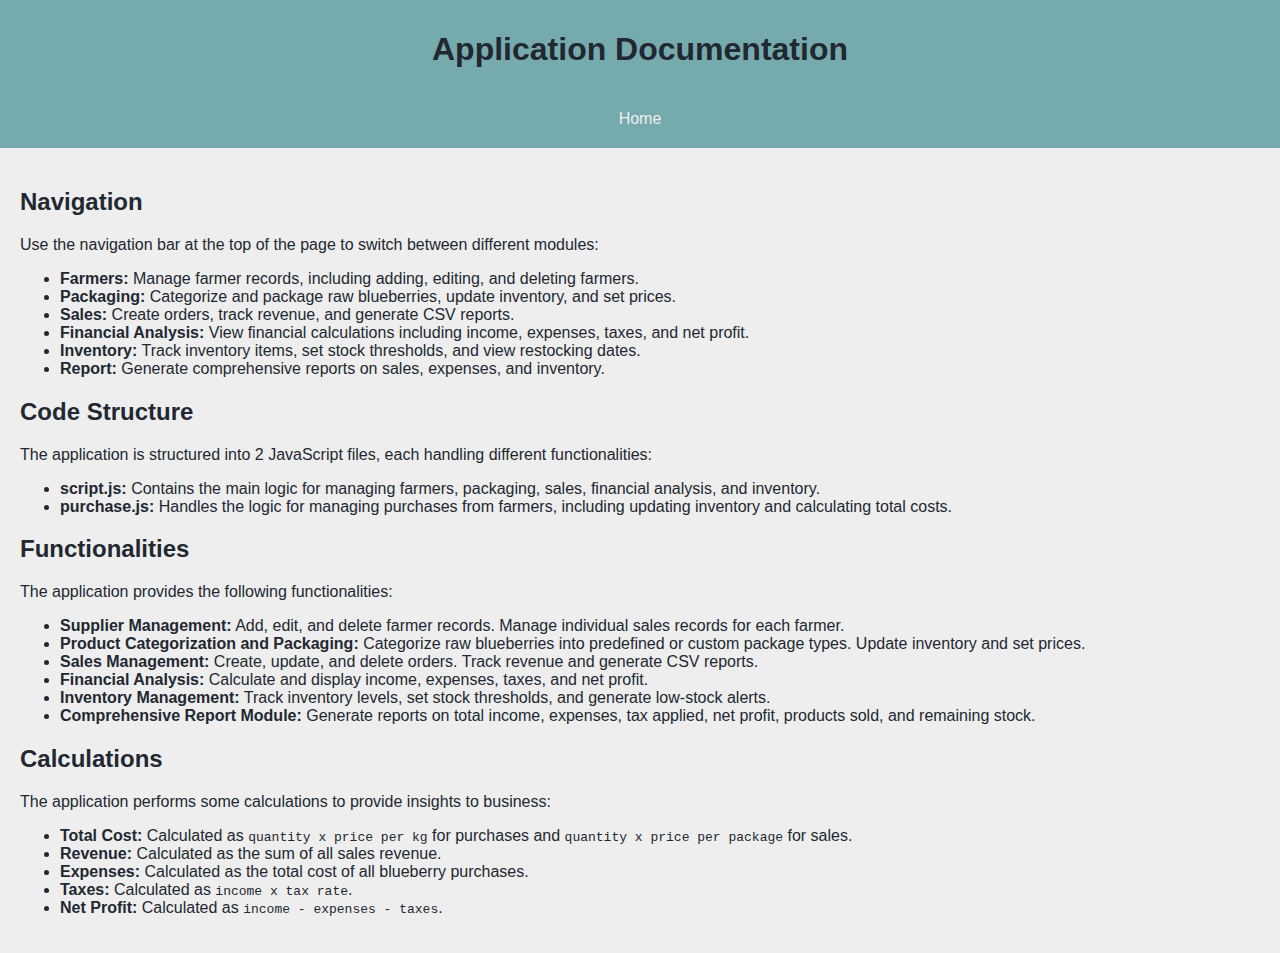
<file: documentation.html>
<!DOCTYPE html>
<html lang="en">
	<head>
		<meta charset="UTF-8" />
		<meta
			name="viewport"
			content="width=device-width, initial-scale=1.0"
		/>
		<title>Application Documentation</title>
		<link
			rel="stylesheet"
			href="styles.css"
		/>
	</head>
	<body>
		<header>
			<h1>Application Documentation</h1>
			<a
				href="index.html"
				class="home-button"
				>Home</a
			>
		</header>
		<main>
			<section>
				<h2>Navigation</h2>
				<p>
					Use the navigation bar at the top of the page to switch between
					different modules:
				</p>
				<ul>
					<li>
						<strong>Farmers:</strong> Manage farmer records, including adding,
						editing, and deleting farmers.
					</li>
					<li>
						<strong>Packaging:</strong> Categorize and package raw blueberries,
						update inventory, and set prices.
					</li>
					<li>
						<strong>Sales:</strong> Create orders, track revenue, and generate
						CSV reports.
					</li>
					<li>
						<strong>Financial Analysis:</strong> View financial calculations
						including income, expenses, taxes, and net profit.
					</li>
					<li>
						<strong>Inventory:</strong> Track inventory items, set stock
						thresholds, and view restocking dates.
					</li>
					<li>
						<strong>Report:</strong> Generate comprehensive reports on sales,
						expenses, and inventory.
					</li>
				</ul>
			</section>

			<section>
				<h2>Code Structure</h2>
				<p>
					The application is structured into 2 JavaScript files, each handling
					different functionalities:
				</p>
				<ul>
					<li>
						<strong>script.js:</strong> Contains the main logic for managing
						farmers, packaging, sales, financial analysis, and inventory.
					</li>
					<li>
						<strong>purchase.js:</strong> Handles the logic for managing
						purchases from farmers, including updating inventory and calculating
						total costs.
					</li>
				</ul>
			</section>

			<section>
				<h2>Functionalities</h2>
				<p>The application provides the following functionalities:</p>
				<ul>
					<li>
						<strong>Supplier Management:</strong> Add, edit, and delete farmer
						records. Manage individual sales records for each farmer.
					</li>
					<li>
						<strong>Product Categorization and Packaging:</strong> Categorize
						raw blueberries into predefined or custom package types. Update
						inventory and set prices.
					</li>
					<li>
						<strong>Sales Management:</strong> Create, update, and delete
						orders. Track revenue and generate CSV reports.
					</li>
					<li>
						<strong>Financial Analysis:</strong> Calculate and display income,
						expenses, taxes, and net profit.
					</li>
					<li>
						<strong>Inventory Management:</strong> Track inventory levels, set
						stock thresholds, and generate low-stock alerts.
					</li>
					<li>
						<strong>Comprehensive Report Module:</strong> Generate reports on
						total income, expenses, tax applied, net profit, products sold, and
						remaining stock.
					</li>
				</ul>
			</section>

			<section>
				<h2>Calculations</h2>
				<p>
					The application performs some calculations to provide insights to
					business:
				</p>
				<ul>
					<li>
						<strong>Total Cost:</strong> Calculated as
						<code>quantity x price per kg</code> for purchases and
						<code>quantity x price per package</code> for sales.
					</li>
					<li>
						<strong>Revenue:</strong> Calculated as the sum of all sales
						revenue.
					</li>
					<li>
						<strong>Expenses:</strong> Calculated as the total cost of all
						blueberry purchases.
					</li>
					<li>
						<strong>Taxes:</strong> Calculated as
						<code>income x tax rate</code>.
					</li>
					<li>
						<strong>Net Profit:</strong> Calculated as
						<code>income - expenses - taxes</code>.
					</li>
				</ul>
			</section>
		</main>
	</body>
</html>
</file>
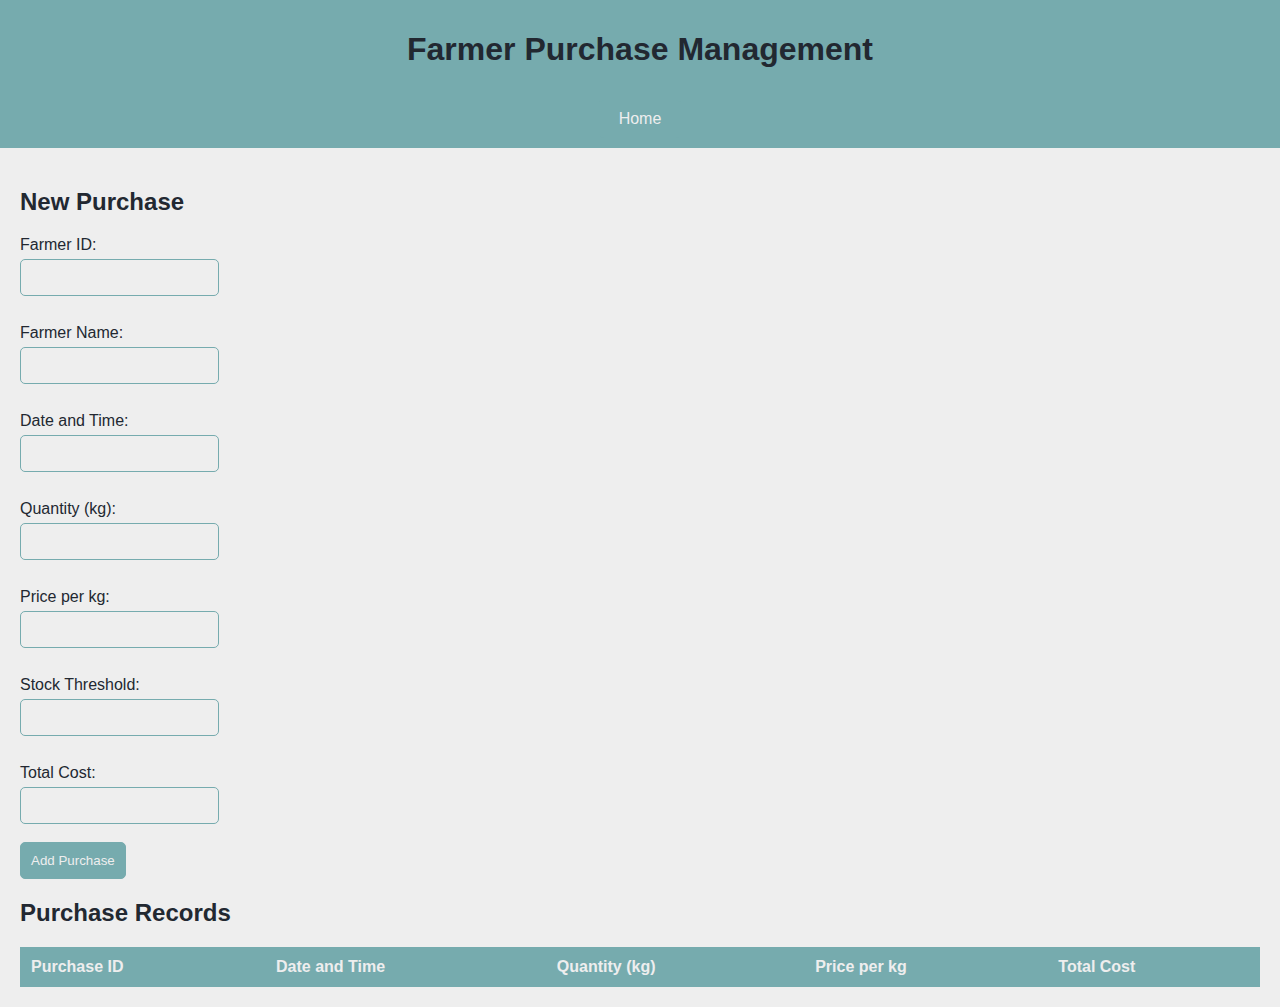
<file: purchase.html>
<!DOCTYPE html>
<html lang="en">
	<head>
		<meta charset="UTF-8" />
		<meta
			name="viewport"
			content="width=device-width, initial-scale=1.0"
		/>
		<title>Farmer Purchase Management</title>
		<link
			rel="stylesheet"
			href="styles.css"
		/>
	</head>
	<body>
		<header>
			<h1>Farmer Purchase Management</h1>
			<a
				href="index.html"
				class="home-button"
				>Home</a
			>
		</header>
		<main>
			<section>
				<h2>New Purchase</h2>
				<form id="purchaseForm">
					<label for="farmerId">Farmer ID:</label>
					<input
						type="text"
						id="farmerId"
						readonly
					/><br /><br />

					<label for="farmerName">Farmer Name:</label>
					<input
						type="text"
						id="farmerName"
						readonly
					/><br /><br />

					<label for="purchaseDate">Date and Time:</label>
					<input
						type="text"
						id="purchaseDate"
						readonly
					/><br /><br />

					<label for="quantity">Quantity (kg):</label>
					<input
						type="number"
						id="quantity"
						required
					/><br /><br />

					<label for="pricePerKg">Price per kg:</label>
					<input
						type="number"
						id="pricePerKg"
						required
					/><br /><br />

					<label for="threshold">Stock Threshold:</label>
					<input
						type="number"
						id="threshold"
						required
					/><br /><br />

					<label for="totalCost">Total Cost:</label>
					<input
						type="text"
						id="totalCost"
						readonly
					/><br /><br />

					<button type="submit">Add Purchase</button>
				</form>
			</section>
			<section>
				<h2>Purchase Records</h2>
				<table id="purchaseTable">
					<thead>
						<tr>
							<th>Purchase ID</th>
							<th>Date and Time</th>
							<th>Quantity (kg)</th>
							<th>Price per kg</th>
							<th>Total Cost</th>
						</tr>
					</thead>
					<tbody>
						<!-- Purchase rows will be dynamically injected -->
					</tbody>
				</table>
			</section>
		</main>
		<script src="purchase.js"></script>
	</body>
</html>
</file>
<file: styles.css>
body {
	font-family: Arial, sans-serif;
	margin: 0;
	padding: 0;
	background-color: #eeeeee;
	color: #222831;
}

header {
	background-color: #76abae;
	padding: 10px 0;
	text-align: center;
}

.navbar {
	list-style: none;
	margin: 0;
	padding: 0;
	display: flex;
	justify-content: center;
	flex-wrap: wrap;
}

.navbar li {
	margin: 5px;
}

.navbar a {
	text-decoration: none;
	color: #222831;
	padding: 10px 20px;
	background-color: #eeeeee;
	border-radius: 5px;
	transition: background-color 0.3s;
}

.navbar a.active,
.navbar a:hover {
	background-color: #31363f;
	color: #eeeeee;
}

main {
	padding: 20px;
}

.tab {
	display: none;
}

.tab.active {
	display: block;
}

/* Modal Styles */
.modal {
	display: none;
	position: fixed;
	z-index: 1;
	left: 0;
	top: 0;
	width: 100%;
	height: 100%;
	background-color: rgba(0, 0, 0, 0.4); /* Black with opacity */
}

.modal-content {
	background-color: #eeeeee;
	margin: 4rem auto;
	padding: 20px;
	border: 1px solid #888;
	width: 80%;
	color: #222831;
}

.close {
	color: #aaa;
	float: right;
	font-size: 28px;
	font-weight: bold;
}

.close:hover,
.close:focus {
	color: #222831;
	text-decoration: none;
	cursor: pointer;
}

/* Edit Farmer Modal Styles */
#editFarmerModal {
	display: none;
	position: fixed;
	z-index: 1;
	left: 0;
	top: 0;
	width: 100%;
	height: 100%;
	background-color: rgba(0, 0, 0, 0.4); /* Black with opacity */
}

#editFarmerModal .modal-content {
	background-color: white;
	margin: 15% auto;
	padding: 20px;
	border: 1px solid #888;
	width: 80%;
}

/* Home Button Styles */
.home-button {
	display: inline-block;
	margin-top: 10px;
	padding: 10px 20px;
	background-color: #76abae;
	color: #eeeeee;
	text-decoration: none;
	border-radius: 5px;
	transition: background-color 0.3s;
}

.home-button:hover {
	background-color: #31363f;
	color: #eeeeee;
}

/* Product Card Styles */
.product-card {
	border: 1px solid #ccc;
	border-radius: 5px;
	padding: 10px;
	margin: 10px;
	display: inline-block;
	width: calc(33% - 20px);
	box-sizing: border-box;
	background-color: #eeeeee;
	color: #222831;
}

.product-card h4 {
	margin: 0 0 10px 0;
}

.product-card p {
	margin: 5px 0;
}

.product-card input {
	width: 100%;
	background-color: #eeeeee;
	color: #222831;
	border: 1px solid #76abae;
	border-radius: 5px;
	padding: 5px;
}

/* Table Styles */
table {
	width: 100%;
	border-collapse: collapse;
	margin-top: 20px;
}

table th,
table td {
	border: 1px solid #76abae;
	padding: 10px;
	text-align: left;
}

table th {
	background-color: #76abae;
	color: #eeeeee;
}

table td {
	background-color: #eeeeee;
	color: #222831;
}

/* Form Styles */
form label {
	display: block;
	margin: 10px 0 5px;
}

form input,
form select,
form button {
	padding: 10px;
	border: 1px solid #76abae;
	border-radius: 5px;
	background-color: #eeeeee;
	color: #222831;
}

form input:focus,
form select:focus,
form button:focus {
	outline: none;
	border-color: #31363f;
}

form button {
	background-color: #76abae;
	color: #eeeeee;
	cursor: pointer;
	transition: background-color 0.3s;
}

form button:hover {
	background-color: #31363f;
	color: #eeeeee;
}

/* Button Styles */
button {
	background-color: #76abae;
	color: #eeeeee;
	border: none;
	padding: 10px 20px;
	border-radius: 5px;
	cursor: pointer;
	transition: background-color 0.3s;
}

button:hover {
	background-color: #31363f;
	color: #eeeeee;
}

/* Searchbar Styles */
.searchbar {
	width: 300px;
	padding: 10px;
	margin: 10px 0;
	border: 1px solid #76abae;
	border-radius: 5px;
	background-color: #eeeeee;
	color: #222831;
}

.searchbar:focus {
	outline: none;
	border-color: #31363f;
}

/* Packaging Input Styles */
#packaging input,
#packaging select {
	width: 300px;
	padding: 10px;
	margin: 10px 0;
	border: 1px solid #76abae;
	border-radius: 5px;
	background-color: #eeeeee;
	color: #222831;
}

#packaging input:focus,
#packaging select:focus {
	outline: none;
	border-color: #31363f;
}

/* Responsive Styles */
@media (max-width: 768px) {
	.navbar {
		flex-direction: column;
	}

	.product-card {
		width: 300px;
	}
}
</file>
